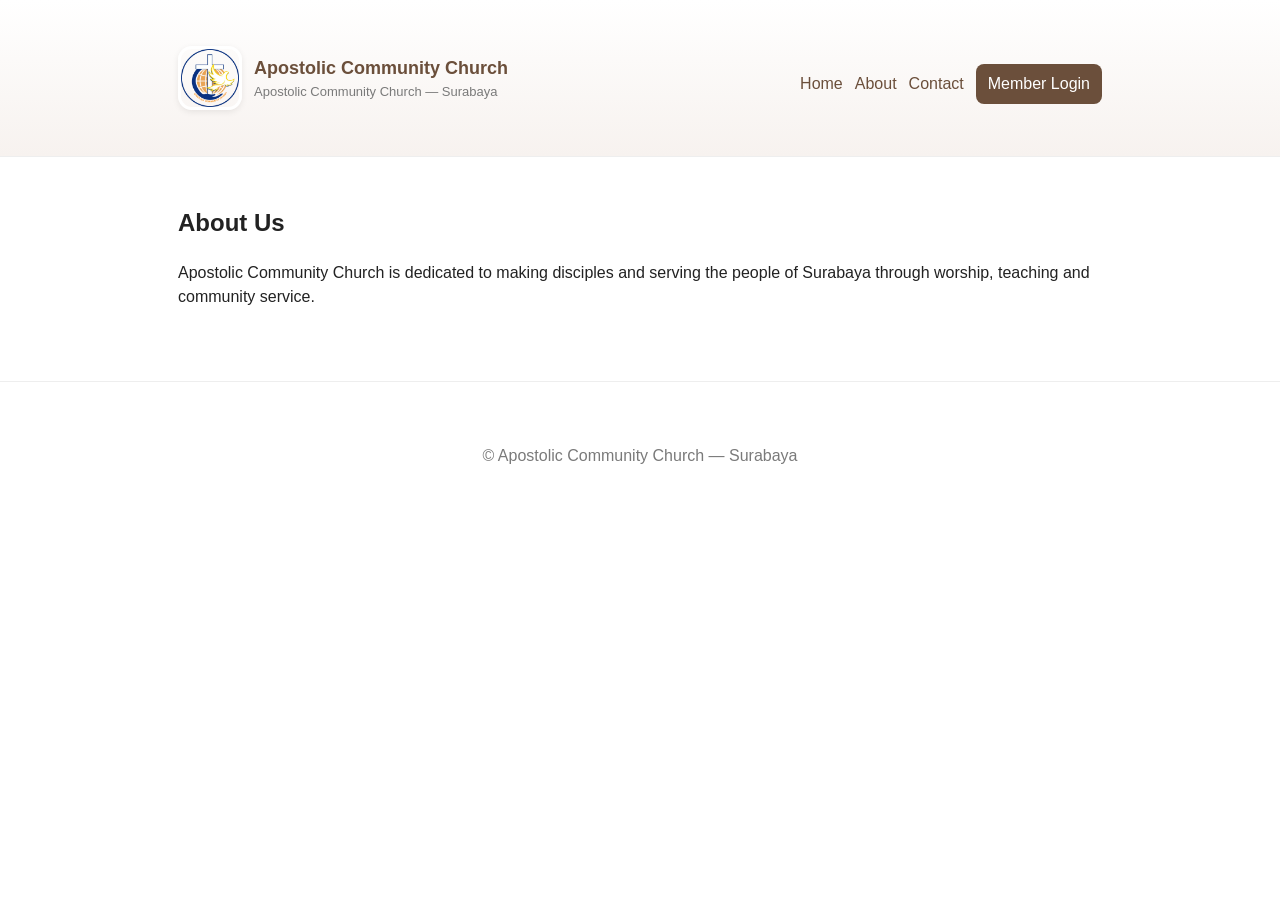
<file: about.html>
<!doctype html>
<html lang="en"><head><meta charset="utf-8"><meta name="viewport" content="width=device-width,initial-scale=1">
<title>About — Apostolic Community Church</title><link rel="stylesheet" href="style.css"></head><body>
<header class="site-header">
  <div class="container header-inner">
    <div class="brand"><img src="logo.png" class="logo"><div class="brand-text"><h1>Apostolic Community Church</h1><p class="sub">Apostolic Community Church — Surabaya</p></div></div>
    <nav class="nav"><a href="index.html">Home</a><a href="about.html">About</a><a href="contact.html">Contact</a><a href="login.html" class="btn">Member Login</a></nav>
  </div>
</header>
<main class="container"><h2>About Us</h2><p>Apostolic Community Church is dedicated to making disciples and serving the people of Surabaya through worship, teaching and community service.</p></main>
<footer class="site-footer"><div class="container"><p>&copy; Apostolic Community Church — Surabaya</p></div></footer>
</body></html>
</file>
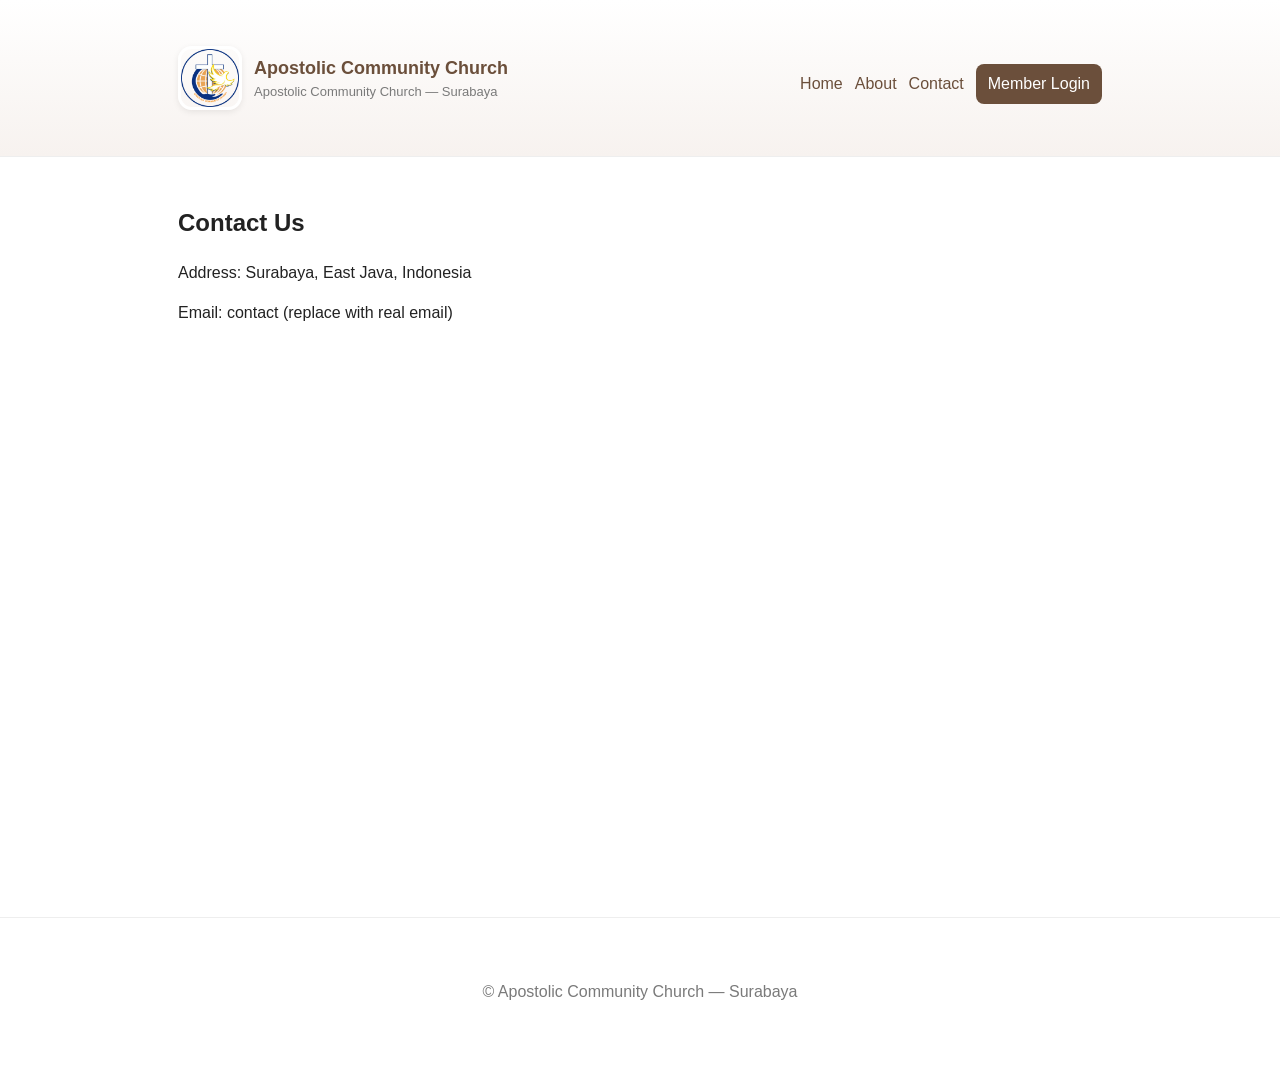
<file: contact.html>
<!doctype html><html lang="en"><head><meta charset="utf-8"><meta name="viewport" content="width=device-width,initial-scale=1"><title>Contact — Apostolic Community Church</title><link rel="stylesheet" href="style.css"></head><body>
<header class="site-header"><div class="container header-inner"><div class="brand"><img src="logo.png" class="logo"><div class="brand-text"><h1>Apostolic Community Church</h1><p class="sub">Apostolic Community Church — Surabaya</p></div></div><nav class="nav"><a href="index.html">Home</a><a href="about.html">About</a><a href="contact.html">Contact</a><a href="login.html" class="btn">Member Login</a></nav></div></header>
<main class="container"><h2>Contact Us</h2><p>Address: Surabaya, East Java, Indonesia</p><p>Email: contact (replace with real email)</p>
<div class="map-responsive"><iframe src="https://www.google.com/maps?q=Surabaya&output=embed" loading="lazy"></iframe></div></main>
<footer class="site-footer"><div class="container"><p>&copy; Apostolic Community Church — Surabaya</p></div></footer></body></html>
</file>
<file: style.css>
:root{--bg:#fff;--accent:#6b4f3b;--muted:#7a7a7a;--card:#fffaf7;--max-width:980px;--radius:10px;--gap:18px}
*{box-sizing:border-box;font-family:Arial,Helvetica,sans-serif}
body{margin:0;background:var(--bg);color:#222;line-height:1.5}
.container{max-width:var(--max-width);margin:0 auto;padding:28px}
.site-header{background:linear-gradient(180deg,#fff,#f7f2ef);border-bottom:1px solid #eee;padding:18px 0}
.header-inner{display:flex;align-items:center;justify-content:space-between;gap:12px}
.brand{display:flex;align-items:center;gap:12px}
.logo{width:64px;height:64px;border-radius:14px;object-fit:cover;border:3px solid #fff;box-shadow:0 2px 6px rgba(0,0,0,0.08)}
.brand-text h1{margin:0;color:var(--accent);font-size:18px}
.brand-text .sub{margin:0;color:var(--muted);font-size:13px}
.nav a{margin-left:12px;text-decoration:none;color:var(--accent)}
.nav .btn{padding:8px 12px;background:var(--accent);color:white;border-radius:8px;text-decoration:none}
.hero{padding:24px 0}
.card{background:var(--card);padding:16px;border-radius:var(--radius);box-shadow:0 2px 6px rgba(0,0,0,0.05);flex:1;min-width:220px}
.site-footer{border-top:1px solid #eee;padding:18px 0;margin-top:28px;text-align:center;color:var(--muted)}
.narrow{max-width:560px}
form label{display:block;margin-top:12px;font-weight:600;color:var(--muted)}
input[type="text"], input[type="email"], input[type="password"], textarea{width:100%;padding:10px;border-radius:6px;border:1px solid #ddd;margin-top:6px}
textarea{min-height:120px;resize:vertical}
.btn{display:inline-block;padding:10px 14px;border-radius:8px;background:var(--accent);color:white;border:none;cursor:pointer;margin-top:12px}
.note{color:var(--muted);font-size:13px;margin-top:8px}
.map-responsive{overflow:hidden;padding-bottom:56.25%;position:relative;height:0}
.map-responsive iframe{left:0;top:0;height:100%;width:100%;position:absolute;border:0}
table{width:100%;border-collapse:collapse;margin-top:12px}
table th, table td{border:1px solid #eee;padding:8px;text-align:left}
ul#jobList{list-style:none;padding:0}
ul#jobList li{background:var(--card);padding:10px;border-radius:8px;margin-bottom:8px}
@media (max-width:700px){.header-inner{flex-direction:column;align-items:flex-start}.features{flex-direction:column}}
</file>
